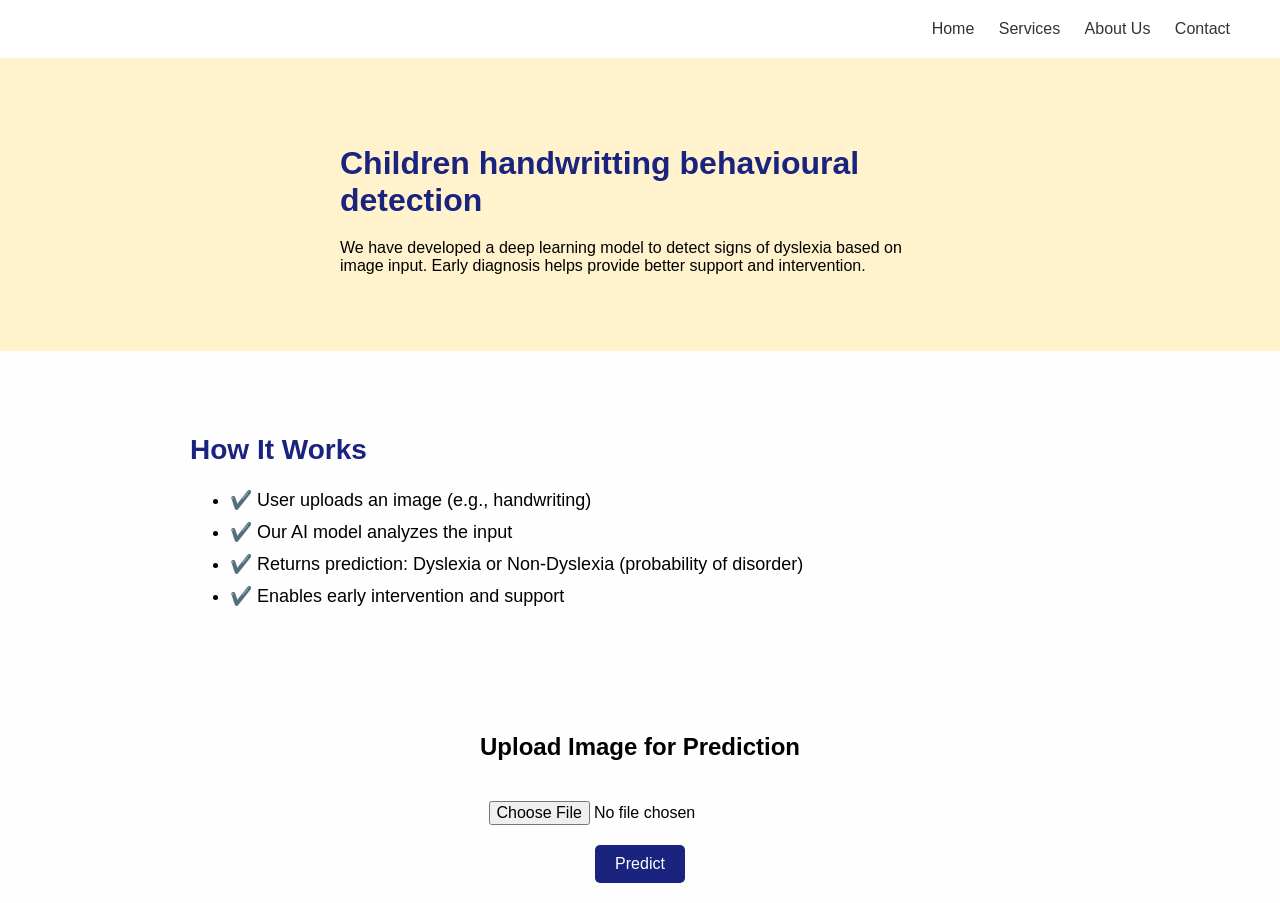
<file: static/index.html>
<!DOCTYPE html>
<html lang="en">
<head>
  <meta charset="UTF-8">
  <meta name="viewport" content="width=device-width, initial-scale=1.0">
  <title>Dyslexia Detection</title>
  <style>
    body {
      font-family: Arial, sans-serif;
      margin: 0;
      padding: 0;
      background-color: #fefefe;
    }

    header {
      background-color: #ffffff;
      padding: 20px 40px;
      display: flex;
      justify-content: space-between;
      align-items: center;
      box-shadow: 0 2px 4px rgba(0,0,0,0.1);
    }

    header .logo {
      font-size: 24px;
      font-weight: bold;
      color: #ff9900;
    }

    nav a {
      margin: 0 10px;
      color: #333;
      text-decoration: none;
      font-weight: 500;
    }

    .hero {
      background-color: #fff2cc;
      padding: 60px 40px;
      display: flex;
      flex-wrap: wrap;
      align-items: center;
      justify-content: center;
    }

    .hero-text {
      max-width: 600px;
    }

    .hero-text h1 {
      font-size: 32px;
      color: #1a237e;
      margin-bottom: 20px;
    }

    .hero-image img {
      max-width: 400px;
      height: auto;
    }

    .content {
      padding: 60px 40px;
      max-width: 900px;
      margin: 0 auto;
      text-align: left;
    }

    .content h2 {
      color: #1a237e;
      font-size: 28px;
    }

    .content ul {
      margin-top: 20px;
    }

    .content li {
      margin-bottom: 10px;
      font-size: 18px;
    }

    .upload-section {
      text-align: center;
      margin-top: 50px;
    }

    .upload-section input[type="file"] {
      margin: 20px 0;
      font-size: 16px;
    }

    .upload-section button {
      padding: 10px 20px;
      font-size: 16px;
      background-color: #1a237e;
      color: #fff;
      border: none;
      cursor: pointer;
      border-radius: 5px;
    }

    .upload-section button:hover {
      background-color: #3949ab;
    }

    #result {
      font-size: 24px;
      color: #333;
      margin-top: 20px;
    }
  </style>
</head>
<body>

  <!-- Header -->
  <header>
    <div class="logo"></div>
    <nav>
      <a href="#">Home</a>
      <a href="#">Services</a>
      <a href="#">About Us</a>
      <a href="#">Contact</a>
    </nav>
  </header>

  <!-- Hero Section -->
  <section class="hero">
    <div class="hero-text">
      <h1>Children handwritting behavioural detection</h1>
      <p>We have developed a deep learning model to detect signs of dyslexia based on image input. Early diagnosis helps provide better support and intervention.</p>
    </div>
  </section>

  <!-- Description Section -->
  <section class="content">
    <h2>How It Works</h2>
    <ul>
      <li>✔️ User uploads an image (e.g., handwriting)</li>
      <li>✔️ Our AI model analyzes the input</li>
      <li>✔️ Returns prediction: Dyslexia or Non-Dyslexia (probability of disorder)</li>
      <li>✔️ Enables early intervention and support</li>
    </ul>
  </section>

  <!-- Upload Section -->
  <section class="upload-section">
    <h2>Upload Image for Prediction</h2>
    <input type="file" id="imageInput" accept="image/*">
    <br>
    <button onclick="uploadImage()">Predict</button>
    <div id="result"></div>
  </section>

  <script>
    async function uploadImage() {
      const file = document.getElementById('imageInput').files[0];
      if (!file) {
        alert("Please select an image.");
        return;
      }

      const formData = new FormData();
      formData.append('image', file);

      try {
        const response = await fetch('http://127.0.0.1:5000/predict', {
          method: 'POST',
          body: formData
        });

        // Check if the response is ok (status 200)
        if (!response.ok) {
          throw new Error('Failed to get a response from the server');
        }

        const data = await response.json();
        document.getElementById('result').innerText = "Prediction: " + data.prediction;
      } catch (error) {
        document.getElementById('result').innerText = "Error: " + error.message;
      }
    }
  </script>

</body>
</html>
</file>
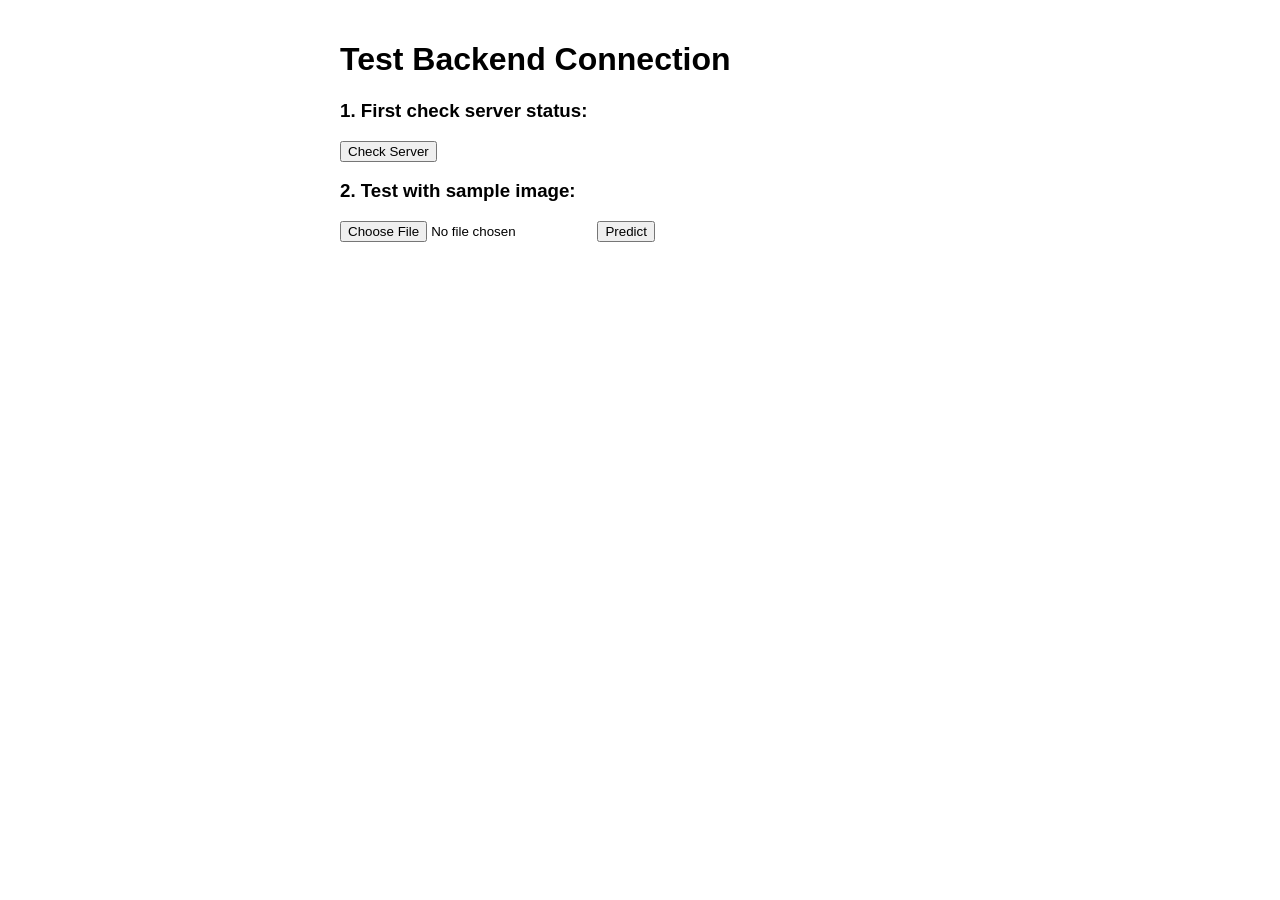
<file: static/test.html>
<!DOCTYPE html>
<html>
<head>
    <title>Dyslexia Detector Test</title>
    <style>
        body { font-family: Arial, sans-serif; max-width: 600px; margin: 0 auto; padding: 20px; }
        #result { margin-top: 20px; padding: 10px; border: 1px solid #ddd; }
        .error { color: red; }
        .success { color: green; }
    </style>
</head>
<body>
    <h1>Test Backend Connection</h1>
    
    <div>
        <h3>1. First check server status:</h3>
        <button onclick="checkServer()">Check Server</button>
        <div id="serverStatus"></div>
    </div>
    
    <div>
        <h3>2. Test with sample image:</h3>
        <input type="file" id="imageInput" accept="image/*">
        <button onclick="predict()">Predict</button>
        <div id="predictionResult"></div>
    </div>

    <script>
        async function checkServer() {
            const statusDiv = document.getElementById('serverStatus');
            statusDiv.innerHTML = "Checking server...";
            
            try {
                const response = await fetch('/');
                const data = await response.json();
                statusDiv.innerHTML = `
                    <div class="success">
                        Server is running!<br>
                        Model loaded: ${data.model_loaded ? '✅' : '❌'}<br>
                        Expected input: ${data.expected_input_shape.join('x')} pixels
                    </div>
                `;
            } catch (error) {
                statusDiv.innerHTML = `<div class="error">Server connection failed: ${error}</div>`;
            }
        }

        async function predict() {
            const fileInput = document.getElementById('imageInput');
            const resultDiv = document.getElementById('predictionResult');
            
            if (!fileInput.files.length) {
                resultDiv.innerHTML = '<div class="error">Please select an image first</div>';
                return;
            }
            
            resultDiv.innerHTML = "Processing...";
            
            try {
                const formData = new FormData();
                formData.append('image', fileInput.files[0]);
                
                const response = await fetch('/predict', {
                    method: 'POST',
                    body: formData
                });
                
                const data = await response.json();
                
                if (data.success) {
                    resultDiv.innerHTML = `
                        <div class="success">
                            Prediction: ${data.prediction}<br>
                            Confidence: ${(data.confidence * 100).toFixed(2)}%
                        </div>
                    `;
                } else {
                    resultDiv.innerHTML = `<div class="error">Error: ${data.error}</div>`;
                }
            } catch (error) {
                resultDiv.innerHTML = `<div class="error">Request failed: ${error}</div>`;
            }
        }
    </script>
</body>
</html>
</file>
